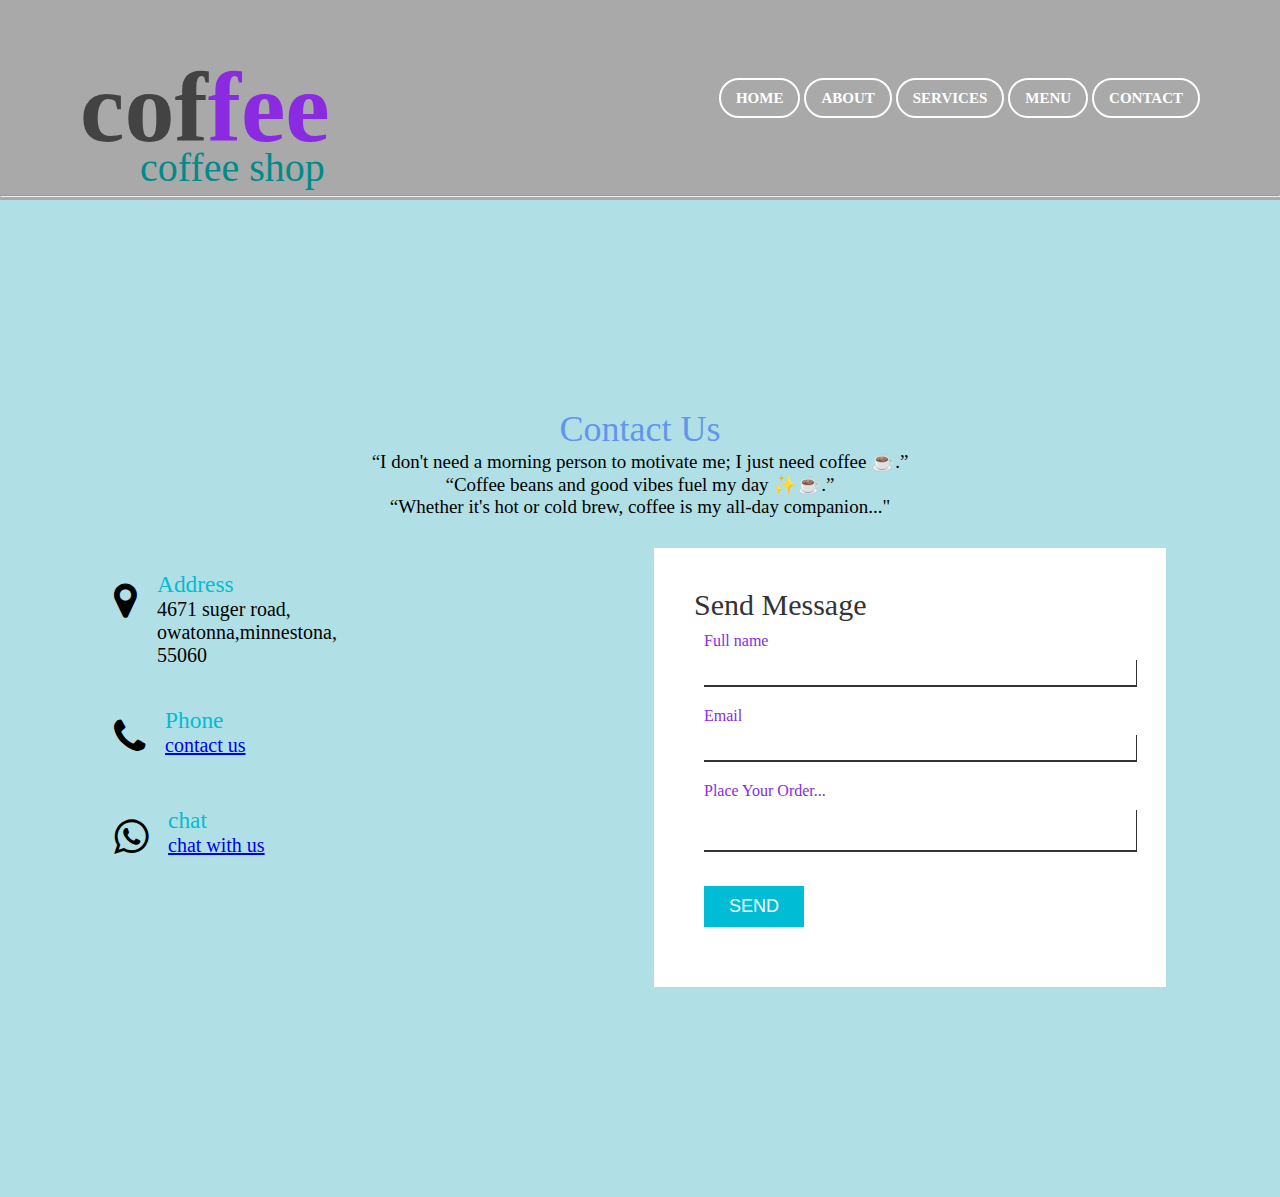
<file: pg3.4.html>
<!DOCTYPE html>
<html>
    <head>
        <title> welcome</title>
        <link rel="stylesheet" type="text/css" href="3.4.css">
        <link rel="stylesheet" href="https://cdnjs.cloudflare.com/ajax/libs/font-awesome/4.7.0/css/font-awesome.min.css">
        <meta name="viewport" content="width=device-width,height=device-height,initial-scale=1.0">
    </head>
    <body>
        <div class="c">
             <div class="n">
                <h1>cof<span>fee</span></h1>
                <p>coffee shop</p>
                <ul>
                    <li><a href="index.html">HOME</a></li>
                    <li><a href="pg3.1.html">ABOUT</a></li>
                    <li><a href="pg3.2.html">SERVICES</a></li>
                    <li><a href="pg3.3.html">MENU</a></li>
                    <li><a href="pg3.4.html">CONTACT</a></li>
                </ul>
            </div>
            <hr>
            <section class="contact">
                <div class="content">
                    <h2>Contact Us</h2>
                    <p>“I don't need a morning person to motivate me; I just need coffee ☕️.”<br> “Coffee beans and good vibes fuel my day ✨☕️.” <br>“Whether it's hot or cold brew, coffee is my all-day companion..."</p>
                </div>
                <div class="containe">
                    <div class="contactinfo">
                        <div class="box">
                            <div class="icon"><i class="fa fa-map-marker" aria-hidden="true"></i></div>
                                <div class="text">
                                    <h3>Address</h3>
                                    <p>4671 suger road,<br>owatonna,minnestona,<br>55060</p>
                                </div>
                        </div>
                        <div class="box">
                            <div class="icon"><i class="fa fa-phone" aria-hidden="true"></i></div>
                                <div class="text">
                                    <h3>Phone</h3>
                                    <a href="tel:+9849322275">contact us</a>
                                </div>
                        </div>
                        <div class="box">
                            <div class="icon"><i class="fa fa-whatsapp" aria-hidden="true"></i>
                            </div>
                                <div class="text">
                                    <h3>chat</h3>
                                    <a href="tel:+9849322275">chat with us</a>
                                </div>
                        </div>
                    </div>
                    <div class="contactform">
                        <form>
                            <h2>Send Message</h2>
                            <div class="inputbox">
                                <span>Full name</span>
                                <input type="text" name="" required="required">
                            </div>
                            <div class="inputbox">
                                <span>Email</span>
                                <input type="email" name="" required="required">
                               
                            </div>
                            <div class="inputbox">
                                <span>Place Your Order...</span>
                                <textarea required="required"></textarea>
                                
                            </div>
                            <div class="inputbox">
                                <input type="submit" name="" value="SEND">
                            </div>
                    </div>
                </div>
            </section>
         </div>
            <!-- Success Message Section -->
    <div id="successPage" class="success-page">
        <div class="success-message">
            <h1>Your order is successfully placed!</h1>
            <div class="success-icon">
    <i class="fa fa-check-circle"></i>
</div>
<button onclick="closeSuccessPage()">OK</button>
        </div>
    </div>
    

    <script src="script4.js"></script>
    </body>
 </html>
</file>
<file: 3.4.css>
*{
    margin:0px;
    padding: 0%;
}
.c{
    width: 100%;
    height: 200px;
    background-position: center;
    background-color:darkgrey;
    background-size:cover;
    background-repeat: none;
}
.n{
    display:flex;
    align-items: center;
    justify-content:space-between;
    padding: 30px 80px;
}
.n h1{
    color: #434343;
    font-size: 100px;
    margin-top: 20px;
}
span{
    color: blueviolet;
}
.n p{
    position: absolute;
    margin-top: 140px;
    margin-left: 60px;
    color:darkcyan;
    font-size: 40px;
}
ul li{
    list-style: none;
    display:inline-block;
}
ul li a{
    text-decoration: none;
    color: #fff;
    font-size: 15px;
    font-weight: 600;
    margin-left: 20px 20px;
    cursor: pointer;
    border:2px solid white;
    padding: 10px 15px;
    border-radius: 50px;
}
ul li a:hover{
    color: grey;
    padding: 5px 5px;
    border: 1px solid grey;
    transition: .5s;
}
body{
    background-color: powderblue;
}
.contact{
    position: relative;
    min-height: 100vh;
    padding: 50px 100px;
    display: flex;
    justify-content: center;
    align-items: center;
    flex-direction: column;
}
.contact .content{
    max-width: 800px;
    text-align: center;
}
.contact .content h2{
    font-size: 36px;
    font-weight: 500;
    color:cornflowerblue;
}
.contact .content p{
    font-size: 19px;
}
.containe{
    width: 100%;
    display: flex;
    justify-content: center;
    align-items: baseline;
    margin-top: 30px;
}
.containe .contactinfo{
    width: 50%;
    display: flex;
    flex-direction: column;
}
.containe .contactinfo .box{
    position: relative;
    padding: 20px 0;
    display: flex;
}
.containe .contactinfo .box .icon{
    min-height: 60px;
    height: 60px;
    display: flex;
    justify-content: center;
    align-items: center;
    font-size: 40px;
}
.containe .contactinfo .box .text{
    color:black;
    display: flex;
    align-items: left;
    font-size: 20px; 
    margin-left: 20px;
    font-weight: 300;
    flex-direction: column;
}
.containe .contactinfo .box .text h3{
    font-weight: 500;
    color:#00bcd4;
}
.contactform{
    width:40%;
    padding:40px;
    background:#fff;
}
.contactform h2{
    font-size: 30px;
    color: #333;
    font-weight: 500;
}
.contactform .inputbox{
    position: relative;
    width: 100%;
    margin: 10px;
}
.contactform .inputbox input,
.contactform .inputbox textarea{
    width: 100%;
    padding: 5px 0;
    font-size: 13px;
    margin:10px 0;
    border: none;
    border-bottom: 2px solid #333;
    outline: none;
    border-right: 1px solid #333;
    resize: none;
}
.contactform .inputbox input[type="submit"]{
    width: 100px;
    background: #00bcd4;
    color: #fff;
    border: none;
    cursor: pointer;
    padding: 10px;
    font-size: 18px;
}
@media (max-width:991px){
    .contact{
        padding:50px;
    }
    .containe{
        flex-direction: column;
    }
    .containe .contactinfo{
        margin-bottom: 40px;
    }
    .containe .contactinfo,
    .contactform{
        width:100%;
    }
}
.success-page {
    display: none; /* Hidden by default */
    position: fixed;
    top: 0;
    left: 0;
    width: 100%;
    height: 100%;
    background-color: rgba(0, 0, 0, 0.6);
    justify-content: center;
    align-items: center;
    color: white;
    font-size: 24px;
    text-align: center;
    flex-direction: column;
    opacity: 0;
    animation: fadeIn 1s forwards;
}

.success-message h1 {
    background-color: #4CAF50;
    padding: 20px;
    border-radius: 5px;
    box-shadow: 0 4px 8px rgba(0, 0, 0, 0.2);
    font-size: 30px;
    margin-bottom: 20px;
    transform: translateY(-20px);
    animation: bounce 1s ease-out;
}

.back-btn {
    padding: 10px 20px;
    background-color: #fff;
    color: #4CAF50;
    border: 2px solid #4CAF50;
    border-radius: 5px;
    cursor: pointer;
    font-size: 16px;
}

.back-btn:hover {
    background-color: #4CAF50;
    color: white;
}

/* Keyframe animations */
@keyframes fadeIn {
    0% {
        opacity: 0;
    }
    100% {
        opacity: 1;
    }
}


/* Success message page styling */
.success-page {
    display: none; /* Hidden by default */
    position: fixed;
    top: 0;
    left: 0;
    width: 100%;
    height: 100%;
    background-color: rgba(0, 0, 0, 0.6);
    justify-content: center;
    align-items: center;
    color: white;
    font-size: 24px;
    text-align: center;
    flex-direction: column;
    opacity: 0;
    animation: fadeIn 1s forwards;
}

.success-message h1 {
    background-color: #4CAF50;
    padding: 20px;
    border-radius: 5px;
    box-shadow: 0 4px 8px rgba(0, 0, 0, 0.2);
    font-size: 30px;
    margin-bottom: 20px;
    transform: translateY(-20px);
    animation: bounce 1s ease-out;
}

.back-btn {
    padding: 10px 20px;
    background-color: #fff;
    color: #4CAF50;
    border: 2px solid #4CAF50;
    border-radius: 5px;
    cursor: pointer;
    font-size: 16px;
}

.back-btn:hover {
    background-color: #4CAF50;
    color: white;
}

/* Keyframe animations */
@keyframes fadeIn {
    0% {
        opacity: 0;
    }
    100% {
        opacity: 1;
    }
}

@keyframes bounce {
    0% {
        transform: translateY(-20px);
    }
    50% {
        transform: translateY(10px);
    }
    100% {
        transform: translateY(0);
    }
}

@keyframes bounce {
    0% {
        transform: translateY(-20px);
    }
    50% {
        transform: translateY(10px);
    }
    100% {
        transform: translateY(0);
    }
}
.success-page {
    display: none; /* Initially hidden */
    position: fixed;
    top: 0;
    left: 0;
    width: 100%;
    height: 100vh;
    background: rgba(0, 0, 0, 0.8);
    text-align: center;
    color: white;
}

.success-message h1 {
    font-size: 2rem;
    background-color: #fff;
    color: #000;
    padding: 20px;
    border-radius: 10px;
}
.success-message {
    text-align: center;
    padding: 20px;
}

.success-icon {
    font-size: 50px;
    color: #28a745; /* Green color for tick */
    margin-bottom: 10px;
}

button {
    padding: 10px 20px;
    background-color: #28a745;
    color: white;
    border: none;
    cursor: pointer;
    font-size: 16px;
}

button:hover {
    background-color: #218838;
}
</file>
